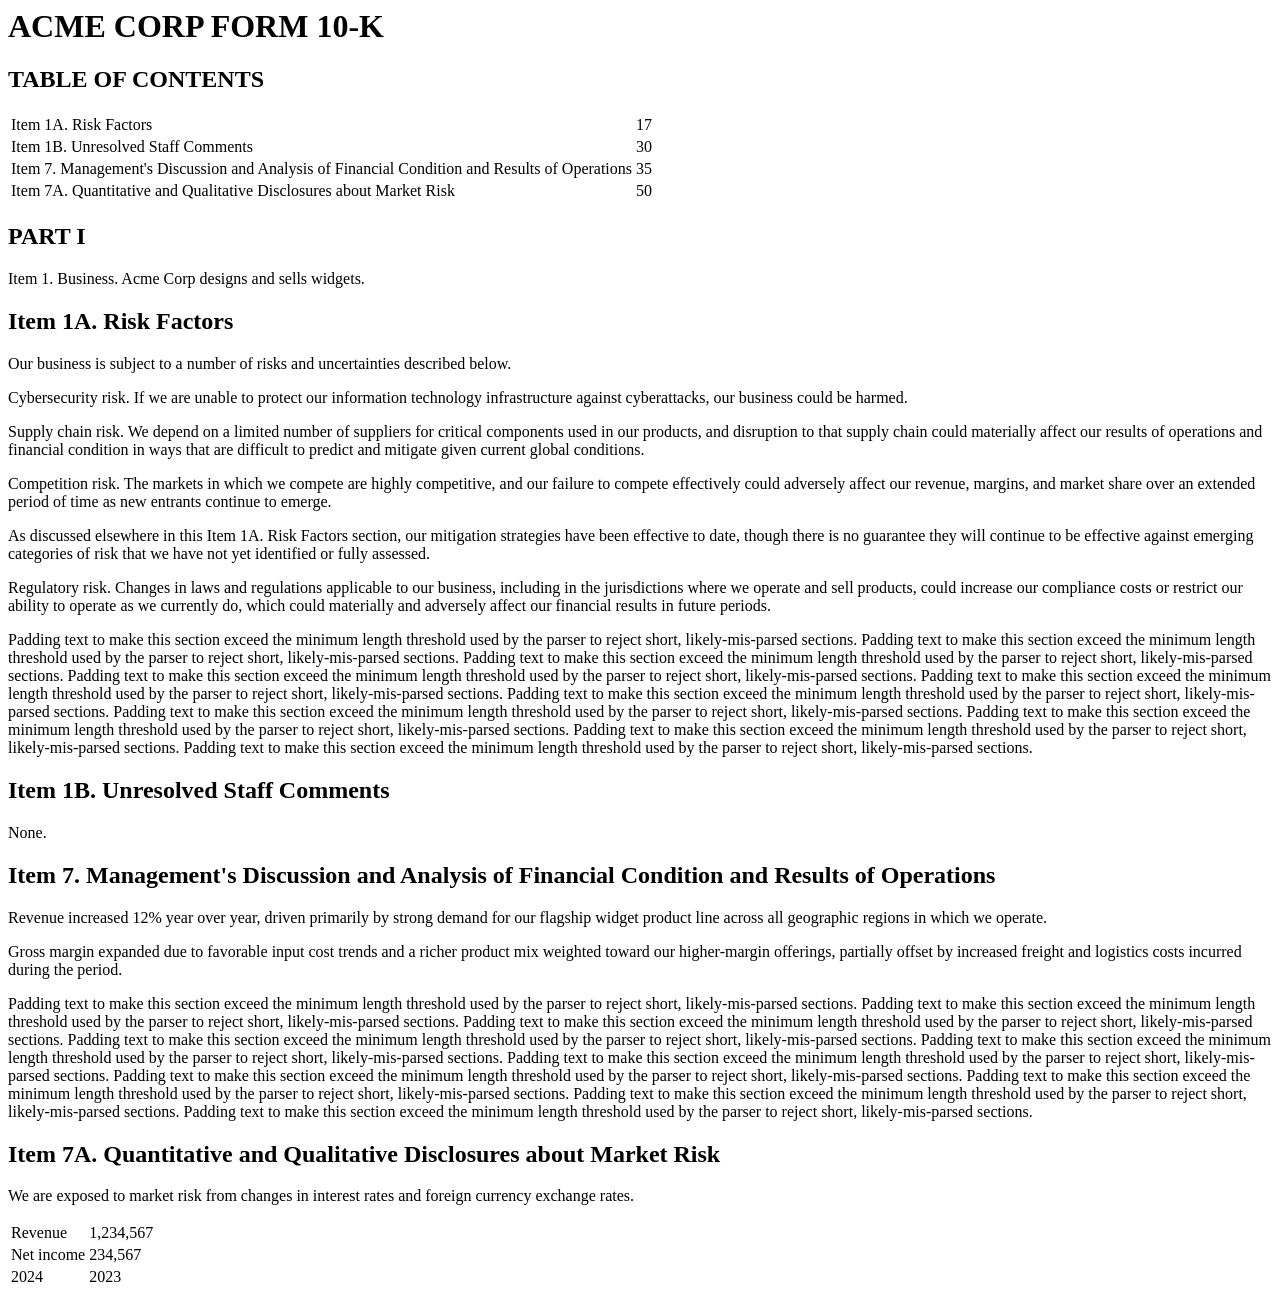
<file: tests/fixtures/sample_10k.html>
<html>
<body>
<h1>ACME CORP FORM 10-K</h1>

<h2>TABLE OF CONTENTS</h2>
<table>
<tr><td>Item 1A. Risk Factors</td><td>17</td></tr>
<tr><td>Item 1B. Unresolved Staff Comments</td><td>30</td></tr>
<tr><td>Item 7. Management's Discussion and Analysis of Financial Condition and Results of Operations</td><td>35</td></tr>
<tr><td>Item 7A. Quantitative and Qualitative Disclosures about Market Risk</td><td>50</td></tr>
</table>

<h2>PART I</h2>
<p>Item 1. Business. Acme Corp designs and sells widgets.</p>

<h2>Item 1A. Risk Factors</h2>
<p>Our business is subject to a number of risks and uncertainties described below.</p>
<p>Cybersecurity risk. If we are unable to protect our information technology infrastructure against cyberattacks, our business could be harmed. </p>
<p>Supply chain risk. We depend on a limited number of suppliers for critical components used in our products, and disruption to that supply chain could materially affect our results of operations and financial condition in ways that are difficult to predict and mitigate given current global conditions.</p>
<p>Competition risk. The markets in which we compete are highly competitive, and our failure to compete effectively could adversely affect our revenue, margins, and market share over an extended period of time as new entrants continue to emerge.</p>
<p>As discussed elsewhere in this Item 1A. Risk Factors section, our mitigation strategies have been effective to date, though there is no guarantee they will continue to be effective against emerging categories of risk that we have not yet identified or fully assessed.</p>
<p>Regulatory risk. Changes in laws and regulations applicable to our business, including in the jurisdictions where we operate and sell products, could increase our compliance costs or restrict our ability to operate as we currently do, which could materially and adversely affect our financial results in future periods.</p>
<p>Padding text to make this section exceed the minimum length threshold used by the parser to reject short, likely-mis-parsed sections. Padding text to make this section exceed the minimum length threshold used by the parser to reject short, likely-mis-parsed sections. Padding text to make this section exceed the minimum length threshold used by the parser to reject short, likely-mis-parsed sections. Padding text to make this section exceed the minimum length threshold used by the parser to reject short, likely-mis-parsed sections. Padding text to make this section exceed the minimum length threshold used by the parser to reject short, likely-mis-parsed sections. Padding text to make this section exceed the minimum length threshold used by the parser to reject short, likely-mis-parsed sections. Padding text to make this section exceed the minimum length threshold used by the parser to reject short, likely-mis-parsed sections. Padding text to make this section exceed the minimum length threshold used by the parser to reject short, likely-mis-parsed sections. Padding text to make this section exceed the minimum length threshold used by the parser to reject short, likely-mis-parsed sections. Padding text to make this section exceed the minimum length threshold used by the parser to reject short, likely-mis-parsed sections.</p>

<h2>Item 1B. Unresolved Staff Comments</h2>
<p>None.</p>

<h2>Item 7. Management's Discussion and Analysis of Financial Condition and Results of Operations</h2>
<p>Revenue increased 12% year over year, driven primarily by strong demand for our flagship widget product line across all geographic regions in which we operate.</p>
<p>Gross margin expanded due to favorable input cost trends and a richer product mix weighted toward our higher-margin offerings, partially offset by increased freight and logistics costs incurred during the period.</p>
<p>Padding text to make this section exceed the minimum length threshold used by the parser to reject short, likely-mis-parsed sections. Padding text to make this section exceed the minimum length threshold used by the parser to reject short, likely-mis-parsed sections. Padding text to make this section exceed the minimum length threshold used by the parser to reject short, likely-mis-parsed sections. Padding text to make this section exceed the minimum length threshold used by the parser to reject short, likely-mis-parsed sections. Padding text to make this section exceed the minimum length threshold used by the parser to reject short, likely-mis-parsed sections. Padding text to make this section exceed the minimum length threshold used by the parser to reject short, likely-mis-parsed sections. Padding text to make this section exceed the minimum length threshold used by the parser to reject short, likely-mis-parsed sections. Padding text to make this section exceed the minimum length threshold used by the parser to reject short, likely-mis-parsed sections. Padding text to make this section exceed the minimum length threshold used by the parser to reject short, likely-mis-parsed sections. Padding text to make this section exceed the minimum length threshold used by the parser to reject short, likely-mis-parsed sections.</p>

<h2>Item 7A. Quantitative and Qualitative Disclosures about Market Risk</h2>
<p>We are exposed to market risk from changes in interest rates and foreign currency exchange rates.</p>

<table>
<tr><td>Revenue</td><td>1,234,567</td></tr>
<tr><td>Net income</td><td>234,567</td></tr>
<tr><td>2024</td><td>2023</td></tr>
</table>

</body>
</html>
</file>
